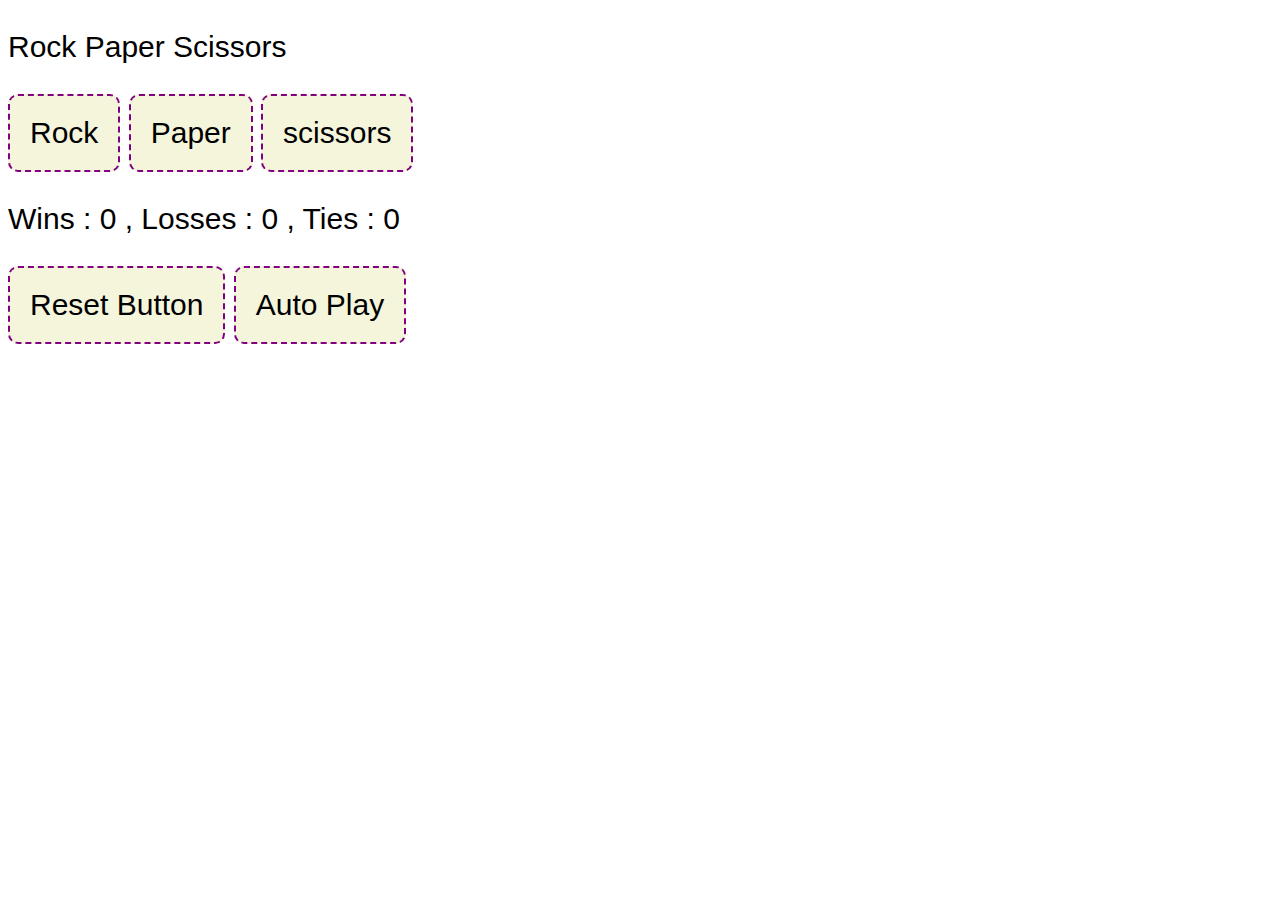
<file: index.html>
<!Doctype html>
<html>
    <head>
        <title>Rock-Paper-Scissor</title>
        <link rel="stylesheet" href="style.css">
        
    </head>
    <body>
        <p> Rock Paper Scissors</p>
        <button onclick="
            let computerMove = pickComputerMove() ; 
            playGame('rock')
            ">Rock
            </button> 
            <button onclick="
                computerMove = pickComputerMove() ; 
                playGame('paper') ;
            ">Paper</button> 
            <button onclick="
        
            computerMove = pickComputerMove() ;
            playGame('scissors');
            ">scissors</button> 

            <p class="js-computerMove">

            

            </p>
            <p class="js-score">

            </p>


            <button onclick="
                score.wins = 0 ; 
                score.losses = 0 ; 
                score.ties = 0 ; 
                // this will remove the item from the local storage 
                localStorage.removeItem('score')
                document.querySelector('.js-score')
            .innerHTML = `Wins : ${score.wins} , Losses : ${score.losses} , Ties : ${score.ties} ` ; 
            
            ">Reset Button</button>
            <button class="auto-play-button" onclick="
            autoPlay()">Auto Play</button>


        <script src="/script.js">
            
        </script>
    </body>

</html>
</file>
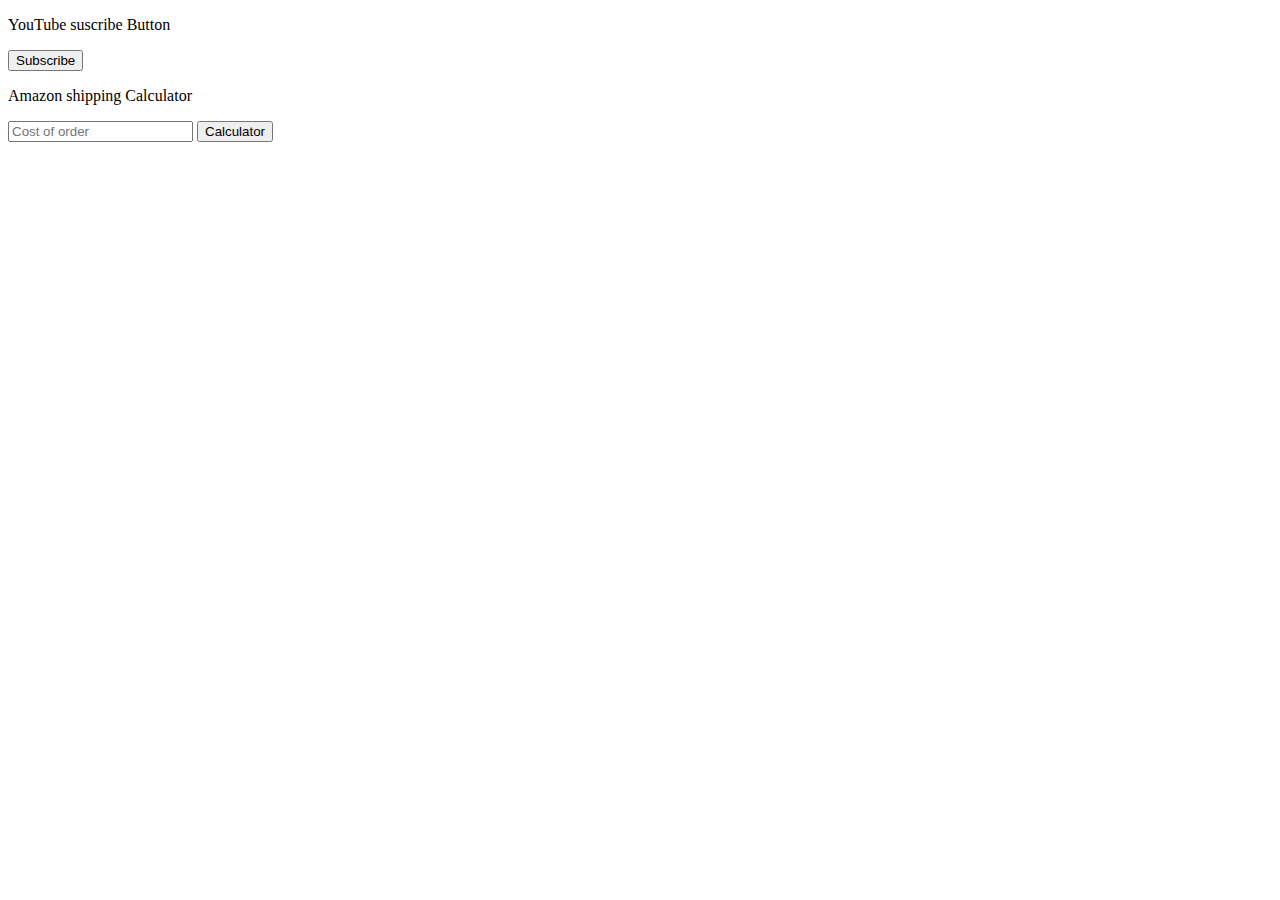
<file: dom-project.html>
<!DOCTYPE html>
<html>
    <head>
        <title>DOM project</title>
    </head>
    <body>
        <p>YouTube suscribe Button</p>
        <button onclick="
        suscribe() ; 
        

        " class="js-subscribe-button" >Subscribe</button>


        <p>Amazon shipping Calculator</p>
        <input placeholder="Cost of order" class="js-cost-input" onkeydown="
        console.log(event.key);
        if(event.key === 'Enter'){
            calculateTotal() ; 
        }
        " > 
        <button onclick="calculateTotal();">Calculator</button>
        <p class="js-total-cost"></p>


        <script>
            function calculateTotal(){
                const inputElement = document.querySelector('.js-cost-input') ; 
                let cost = Number(inputElement.value) ; 

                if (cost < 40){
                    cost = cost + 10 ; 
                }

                document.querySelector('.js-total-cost').innerHTML = `$${cost}` ; 
                
            }


            function suscribe() {
                const buttonElement = document.querySelector('.js-subscribe-button') ;

                if (buttonElement.innerText === 'Subscribe'){
                    buttonElement.innerHTML = 'Subscribed'

                }
                else {
                    buttonElement.innerHTML = 'Subscribe' ; 
                }
                    }
        </script>
    </body>
</html>
</file>
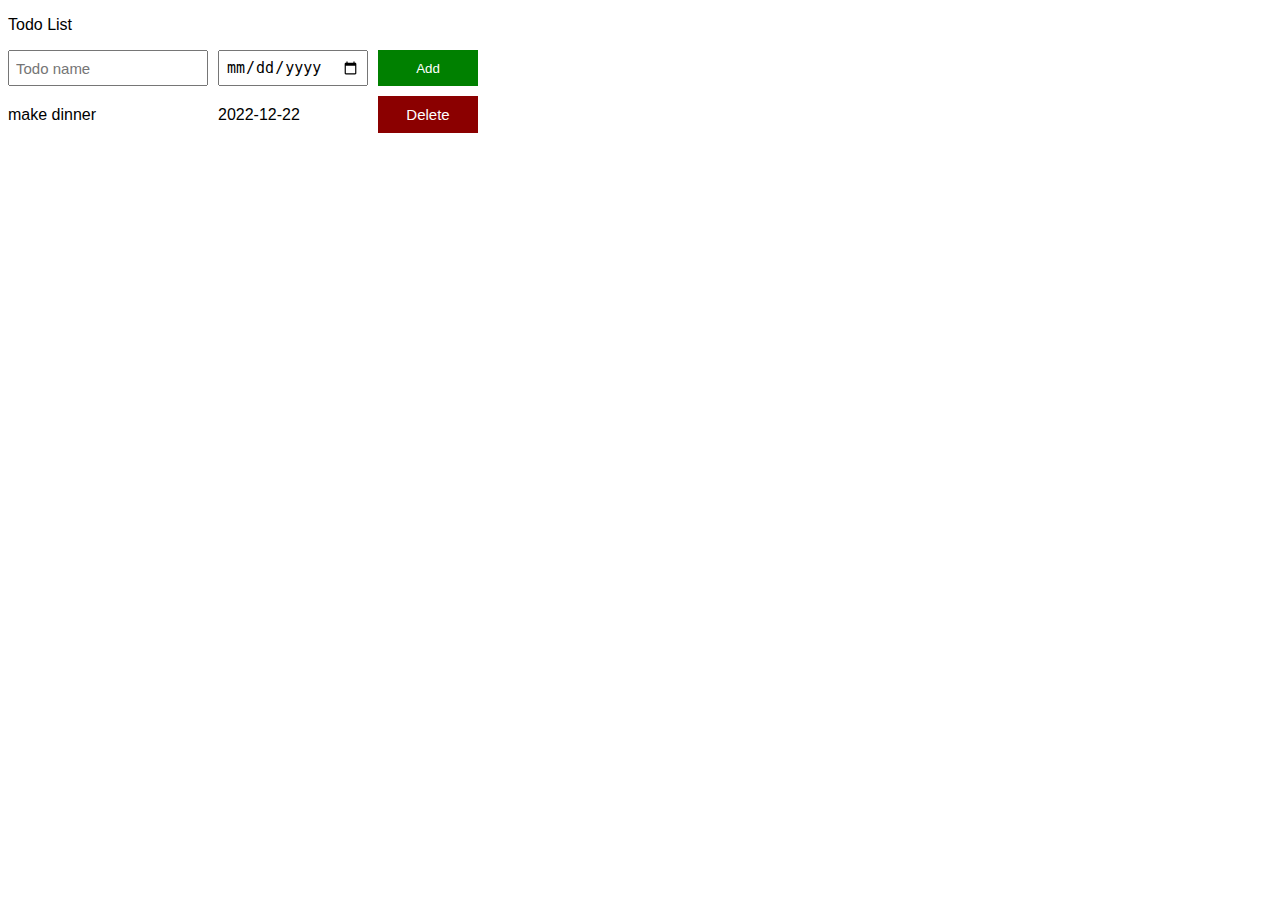
<file: Practice/to-do-list.html>
<!DOCTYPE html>
<html lang="en">
<head>
    <meta charset="UTF-8">
    <meta name="viewport" content="width=device-width, initial-scale=1.0">
    <title>To Do list</title>
    <link rel="stylesheet" href="styles/todo-list.css">
</head>
<body>
    <p> Todo List</p>
    <div class="todo-input-grid">
        <input  placeholder="Todo name"
        class="js-name-input name-input" ; 
        >
        <input type="date" class="js-due-date-input due-date-input">
        <button class="add-todo-list" onclick="
        addTodo()
        
        
        ">Add</button>
    </div>

    <div class="js-todo-list todo-grid"></div>

    <script src="/Practice/script/to-do-list.js" ></script>
</body>
</html>
</file>
<file: style.css>
body{
                
    font-family: Arial, Helvetica, sans-serif;
    font-size: 30px ;
}

button{
    background-color : beige;
    border-style: dashed;
    padding: 20px ;
    border-color: purple;
    border-radius: 10px ;
    font-size: 30px ;
}
</file>
<file: Practice/styles/todo-list.css>
body{
    font-family:  Arial, Helvetica, sans-serif;

}

.todo-grid, 
.todo-input-grid{
    display: grid ;
    grid-template-columns: 200px 150px 100px ;
    column-gap:  10px;
    row-gap : 10px;
    align-items: center;
    
}

.todo-input-grid{
    margin-bottom: 10px ;
    align-items: stretch;
}

.name-input,
.due-date-input{
    font-size: 15px ;
    padding : 6px ;
}

.add-todo-list{
    background-color: green;
    color : white ; 
    border: none ;
    cursor: pointer; 
    font-size : 15 px ;
}

.delete-todo-button{
    background-color: darkred; 
    color : white ; 
    border: none ;
    font-size: 15px ;
    cursor: pointer;
    padding-top: 10px ;
    padding-bottom: 10px ;

}
</file>
